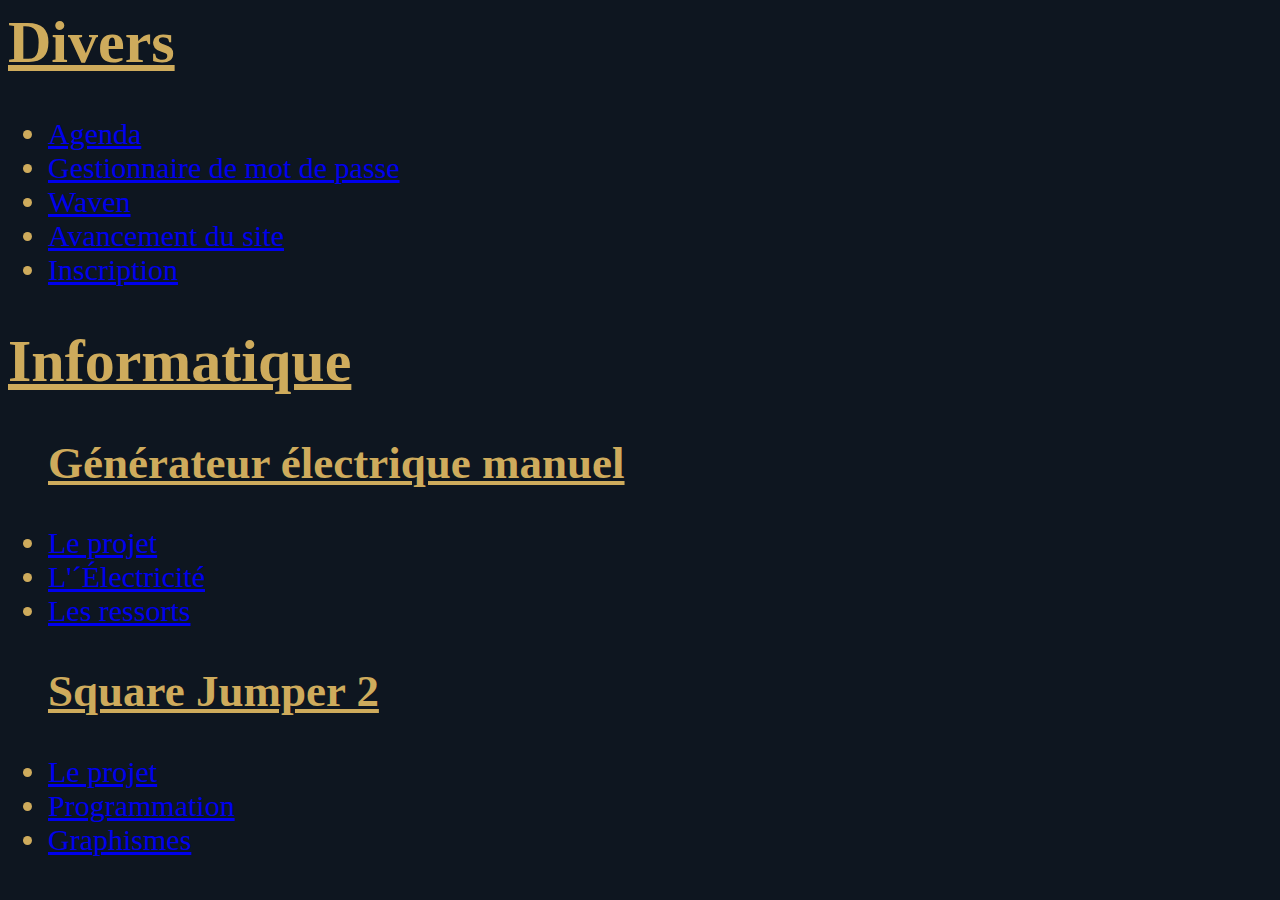
<file: index.html>
<html>
	<head>
		<link href="style.css" rel="stylesheet">
		<title>
			Le fun à son paroxysme !
		</title>
	</head>
	<body>
		<nav>
			<h1>Divers</h1>
			<ul>
				<li><a href="agenda.html">Agenda</a></li>
				<li><a href="https://www.youtube.com/watch?v=BBJa32lCaaY&ab_channel=LegacyPNDA">Gestionnaire de mot de passe</a></li>
				<li><a href="waven.html">Waven</a></li>
				<li><a href="progress.html">Avancement du site</a></li>
				<li><a href="sign-up.html">Inscription</a></li>
			</ul>
			<h1>Informatique</h1>
			<ul>
				<h2>Générateur électrique manuel</h2>
				<li><a href="dynamo_project.html">Le projet</a></li>
				<li><a href="electricite.html">L'´Électricité</a></li>
				<li><a href="lesressorts.html">Les ressorts</a></li>
				<h2>Square Jumper 2</h2>
				<li><a href="game_project.html">Le projet</a></li>
				<li><a href="electricite.html">Programmation</a></li>
				<li><a href="lesressorts.html">Graphismes</a></li>
			</ul>
		</nav>
		<div>
		</div>
	</body>
</html>
</file>
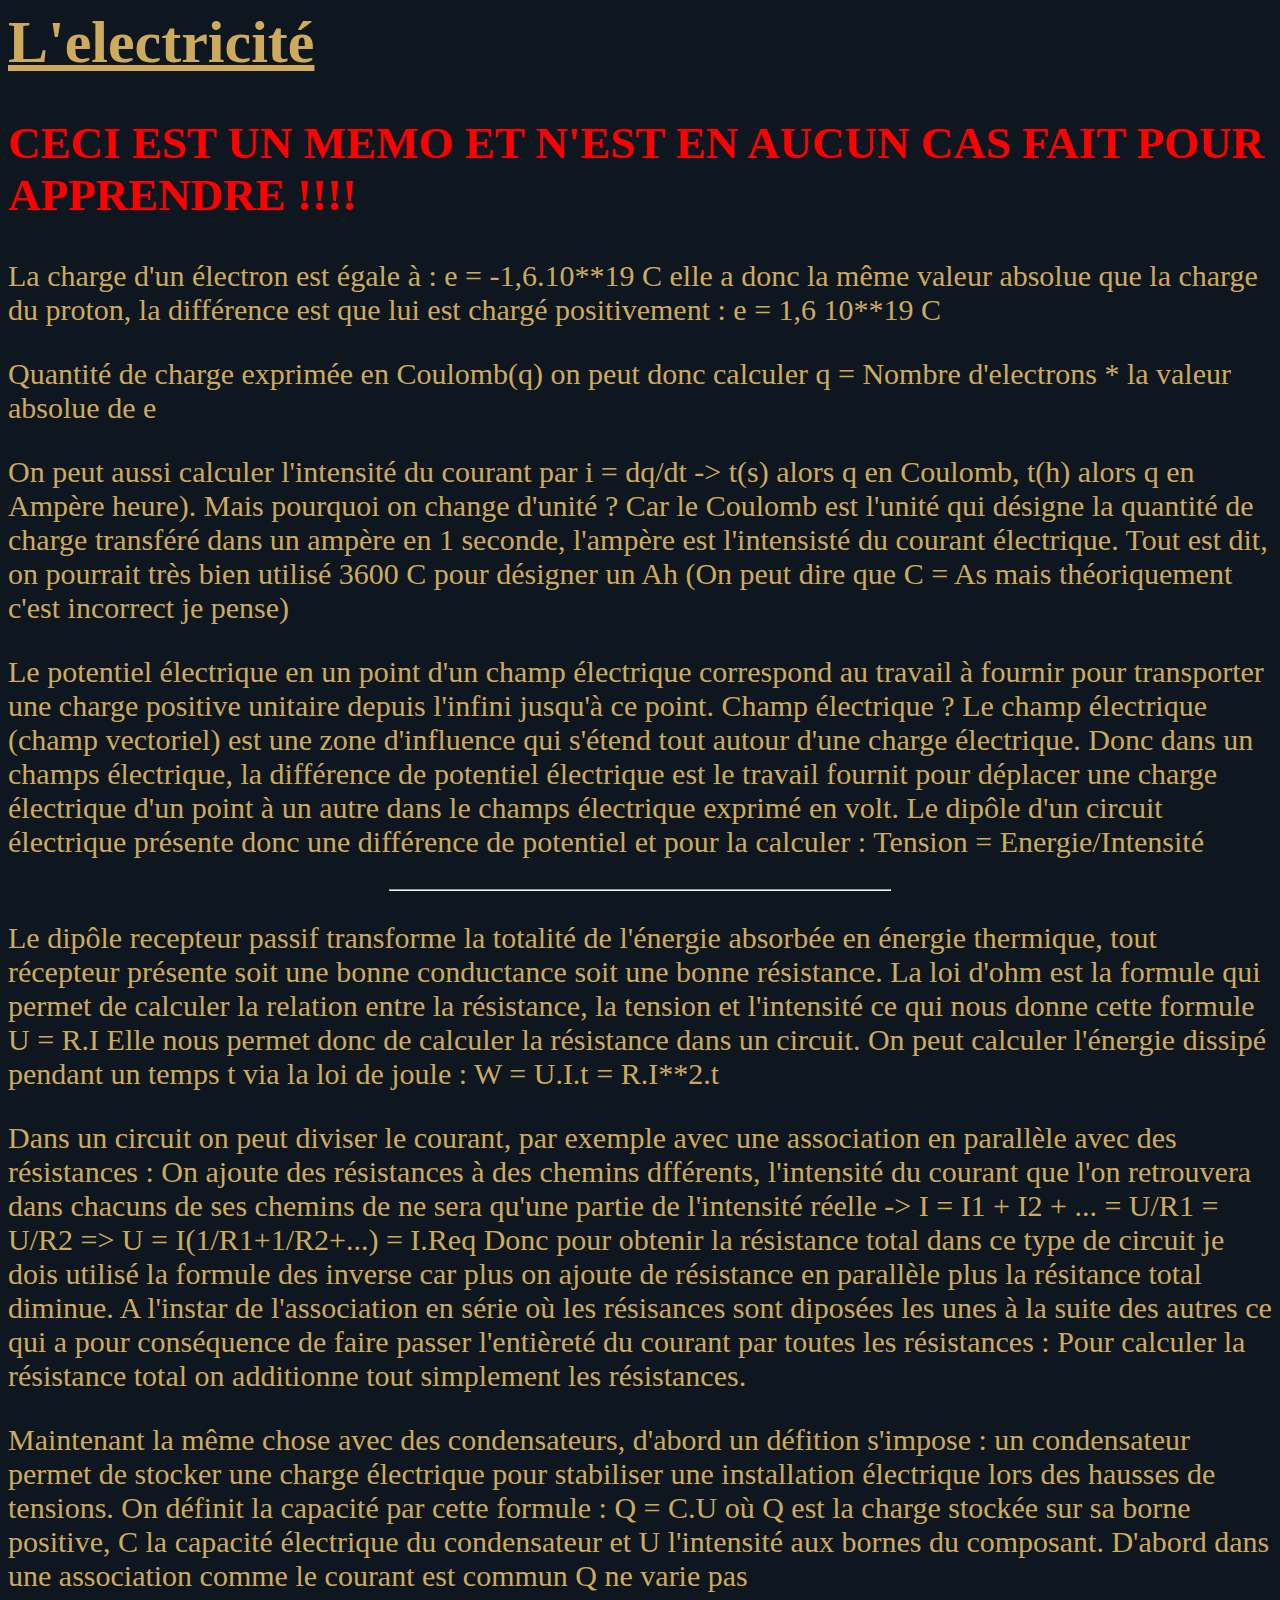
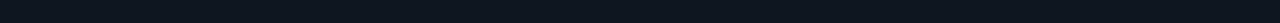
<file: electricite.html>
<html>
	<head>
		<link href="style.css" rel="stylesheet">
		<title>
			L'électricité
		</title>
	</head>
	<body>
		<h1>L'electricité</h1>
		<h2 style="color:red;text-decoration: none ;">CECI EST UN MEMO ET N'EST EN AUCUN CAS FAIT POUR APPRENDRE !!!!</h2>
		<p>La charge d'un électron est égale à : e = -1,6.10**19 C elle a donc la même valeur absolue que la charge du proton, la différence est que lui est chargé positivement : e = 1,6 10**19 C</p>
		<p>Quantité de charge exprimée en Coulomb(q) on peut donc calculer q = Nombre d'electrons * la valeur absolue de e</p>
		<p>On peut aussi calculer l'intensité du courant par i = dq/dt -> t(s) alors q en Coulomb, t(h) alors q en Ampère heure). Mais pourquoi on change d'unité ?
		Car le Coulomb est l'unité qui désigne la quantité de charge transféré dans un ampère en 1 seconde, l'ampère est l'intensisté du courant électrique. Tout est dit, on pourrait très bien utilisé 3600 C pour désigner un Ah (On peut dire que C = As mais théoriquement c'est incorrect je pense)</p>
		<p>Le potentiel électrique en un point d'un champ électrique correspond au travail à fournir pour transporter une charge positive unitaire depuis l'infini jusqu'à ce point. Champ électrique ? Le champ électrique (champ vectoriel) est une zone d'influence qui s'étend tout autour d'une charge électrique. Donc dans un champs électrique, la différence de potentiel électrique est le travail fournit pour déplacer une charge électrique d'un point à un autre dans le champs électrique exprimé en volt.
		Le dipôle d'un circuit électrique présente donc une différence de potentiel et pour la calculer : Tension = Energie/Intensité</p>
		<hr width=500px>
		<p>Le dipôle recepteur passif transforme la totalité de l'énergie absorbée en énergie thermique, tout récepteur présente soit une bonne conductance soit une bonne résistance. La loi d'ohm est la formule qui permet de calculer la relation entre la résistance, la tension et l'intensité ce qui nous donne cette formule U = R.I 
		Elle nous permet donc de calculer la résistance dans un circuit. On peut calculer l'énergie dissipé pendant un temps t via la loi de joule : W = U.I.t = R.I**2.t</p>
		<p>Dans un circuit on peut diviser le courant, par exemple avec une association en parallèle avec des résistances : On ajoute des résistances à des chemins dfférents, l'intensité du courant que l'on retrouvera dans chacuns de ses chemins de ne sera qu'une partie de l'intensité réelle -> I = I1 + I2 + ... = U/R1 = U/R2 => U = I(1/R1+1/R2+...) = I.Req
		Donc pour obtenir la résistance total dans ce type de circuit je dois utilisé la formule des inverse car plus on ajoute de résistance en parallèle plus la résitance total diminue. A l'instar de l'association en série où les résisances sont diposées les unes à la suite des autres ce qui a pour conséquence de faire passer l'entièreté du courant par toutes les résistances : Pour calculer la résistance total on additionne tout simplement les résistances.</p>
		<p>Maintenant la même chose avec des condensateurs, d'abord un défition s'impose : un condensateur permet de stocker une charge électrique pour stabiliser une installation électrique lors des hausses de tensions. On définit la capacité par cette formule : Q = C.U où Q est la charge stockée sur sa borne positive, C la capacité électrique du condensateur et U l'intensité aux bornes du composant. D'abord dans une association comme le courant est commun Q ne varie pas </p>
</html>
</file>
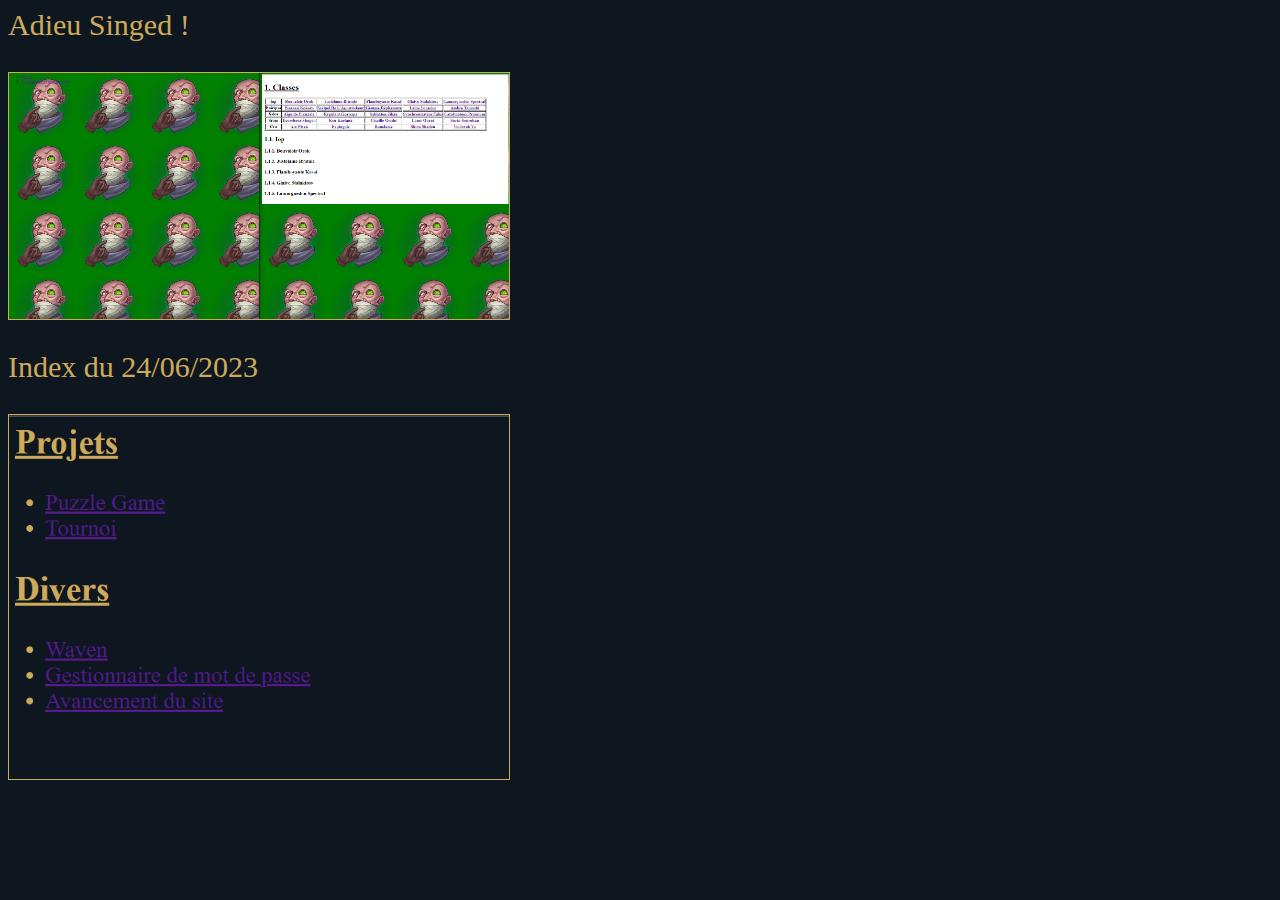
<file: progress.html>
<html>
	<head>
		<link href="style.css" rel="stylesheet">
		<title>
			Avancement
		</title>
	</head>
	<body>
		<p>Adieu Singed !</p>
		<img src="progress-pictures/singed-font.png" alt="Tapissage de Singed" width="500px">
		<p>Index du 24/06/2023</p>
		<img src="progress-pictures/index_du_passé.png" alt="Menu de l'index" width="500px">
	</body>
</html>
</file>
<file: style.css>
body {
	background-color: RGB(14, 22, 32);
	color: RGB(206, 171, 92);
	font-size: 30px;
}

h1, h2, h3{
	text-decoration: underline;
	
}

.table{
	background-color: rgba(255,255,255,0.5);
	padding: 10px;
	border-radius: 10px;
}

.table, th {
	border: solid 1px;
}

.pastouts{
	font-weight: bold;
}

.property-title{
	font-weight: bold;
}

img {
	border: solid 1.5px;
}
</file>
